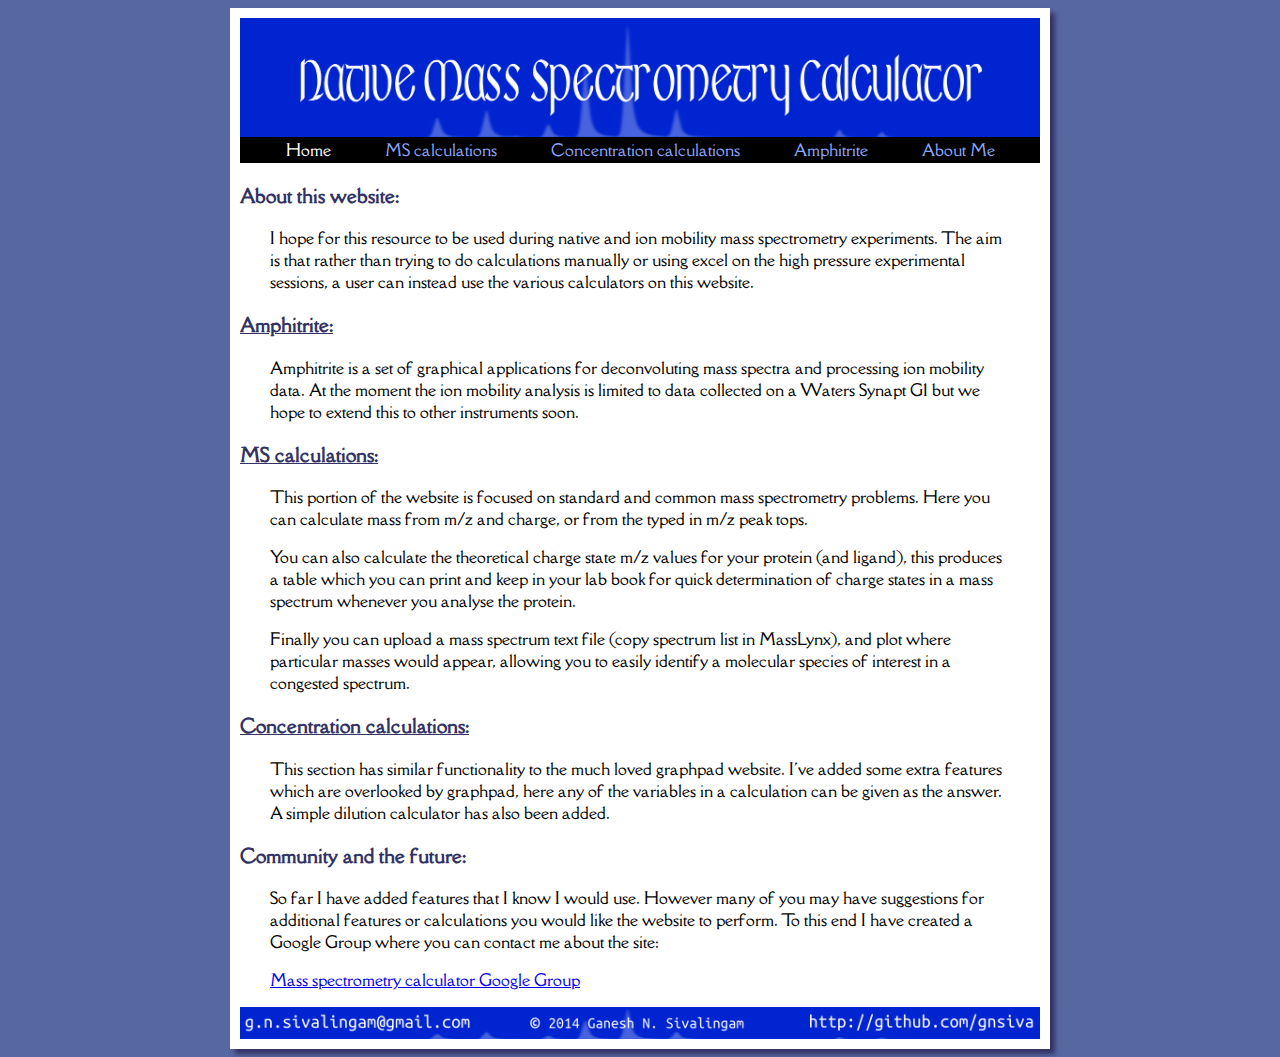
<file: index.html>
<!DOCTYPE html PUBLIC "-//W3C//DTD XHTML 1.0 Transitional//EN"
"http://www.w3.org/TR/xhtml1/DTD/xhtml1-transitional.dtd">

<head>
  <title>Native mass spectrometry calculator</title>
  <link href='http://fonts.googleapis.com/css?family=Della+Respira' rel='stylesheet' type='text/css'>
  <link rel="stylesheet" type="text/css" href="nmsc.css"/>
</head>

<body>

  <div class="main">

    <img src="banner.png" />
    <p class="topregion" id="bannerlinks">
      <a href="index.html">Home</a>
      <a href="msCalculations.html" style="color: #8ca7ff;">MS calculations</a>
      <a href="concentrationCalculations.html" style="color: #8ca7ff;">Concentration calculations</a>
      <a href="amphitrite.html" style="color: #8ca7ff;">Amphitrite</a>
      <a href="aboutme.html" style="color: #8ca7ff;">About Me</a>
    </p>

    <h3>About this website:</h3>
    <p class="writing">I hope for this resource to be used during native and ion mobility mass spectrometry experiments. The aim is that rather than trying to do calculations manually or using excel on the high pressure experimental sessions, a user can instead use the various calculators on this website. </p>

    <h3><a href="amphitrite.html">Amphitrite:</a></h3>
    <p class="writing">Amphitrite is a set of graphical applications for deconvoluting mass spectra and processing ion mobility data. At the moment the ion mobility analysis is limited to data collected on a Waters Synapt G1 but we hope to extend this to other instruments soon.</p>

    <h3><a href="msCalculations.html">MS calculations:</a></h3>
    <p class="writing">This portion of the website is focused on standard and common mass spectrometry problems. Here you can calculate mass from m/z and charge, or from the typed in m/z peak tops.</p>
    <p class="writing">You can also calculate the theoretical charge state m/z values for your protein (and ligand), this produces a table which you can print and keep in your lab book for quick determination of charge states in a mass spectrum whenever you analyse the protein.</p>
    <p class="writing">Finally you can upload a mass spectrum text file (copy spectrum list in MassLynx), and plot where particular masses would appear, allowing you to easily identify a molecular species of interest in a congested spectrum.</p>

    <h3><a href="concentrationCalculations.html">Concentration calculations:</a></h3>
    <p class="writing">This section has similar functionality to the much loved graphpad website. I've added some extra features which are overlooked by graphpad, here any of the variables in a calculation can be given as the answer. A simple dilution calculator has also been added.</p>

    <h3>Community and the future:</h3>
    <p class="writing">So far I have added features that I know I would use. However many of you may have suggestions for additional features or calculations you would like the website to perform. To this end I have created a Google Group where you can contact me about the site:
    </p>
    <p class="writing"><a href="https://groups.google.com/d/forum/mass-spec-calculator">Mass spectrometry calculator Google Group</a></p>

    <img src="bottom_banner.png" />
  </div>

</body>
</file>
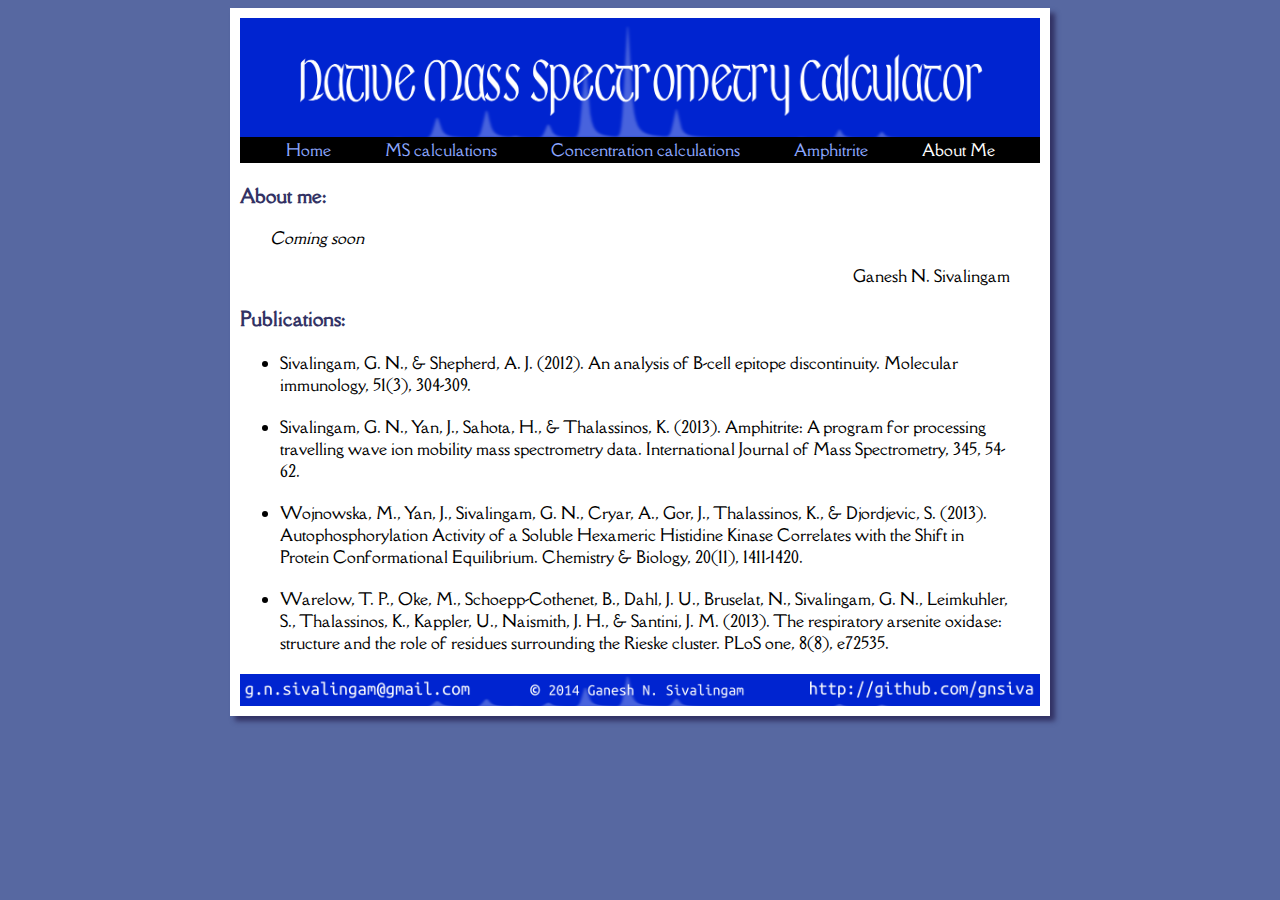
<file: aboutme.html>
<!DOCTYPE html PUBLIC "-//W3C//DTD XHTML 1.0 Transitional//EN"
"http://www.w3.org/TR/xhtml1/DTD/xhtml1-transitional.dtd">

<head>
  <title>Native mass spectrometry calculator</title>
  <link href='http://fonts.googleapis.com/css?family=Della+Respira' rel='stylesheet' type='text/css'>
  <link rel="stylesheet" type="text/css" href="nmsc.css"/>
</head>

<body>

  <div class="main">

      <img src="banner.png" />
      <p class="topregion" id="bannerlinks">
	<a href="index.html" style="color: #8ca7ff">Home</a>
	<a href="msCalculations.html" style="color: #8ca7ff;">MS calculations</a>
	<a href="concentrationCalculations.html" style="color: #8ca7ff;">Concentration calculations</a>
	<a href="amphitrite.html" style="color: #8ca7ff;">Amphitrite</a>
	<a href="aboutme.html">About Me</a>
      </p>


    <h3>About me:</h3>
    <p class="writing"><em>Coming soon</em></p>
    <p class="writing" id="alignright">Ganesh N. Sivalingam</p>

    <h3>Publications:</h3>
    <ul style="margin-right:30px;">
      <li id="publications">Sivalingam, G. N., & Shepherd, A. J. (2012). An analysis of B-cell epitope discontinuity. Molecular immunology, 51(3), 304-309.</li>
      <li id="publications">Sivalingam, G. N., Yan, J., Sahota, H., & Thalassinos, K. (2013). Amphitrite: A program for processing travelling wave ion mobility mass spectrometry data. International Journal of Mass Spectrometry, 345, 54-62.</li>
      <li id="publications">Wojnowska, M., Yan, J., Sivalingam, G. N., Cryar, A., Gor, J., Thalassinos, K., & Djordjevic, S. (2013). Autophosphorylation Activity of a Soluble Hexameric Histidine Kinase Correlates with the Shift in Protein Conformational Equilibrium. Chemistry & Biology, 20(11), 1411-1420.</li>
      <li id="publications">Warelow, T. P., Oke, M., Schoepp-Cothenet, B., Dahl, J. U., Bruselat, N., Sivalingam, G. N., Leimkuhler, S., Thalassinos, K., Kappler, U., Naismith, J. H., & Santini, J. M. (2013). The respiratory arsenite oxidase: structure and the role of residues surrounding the Rieske cluster. PLoS one, 8(8), e72535.</li>
    </ul>


    <img src="bottom_banner.png" />
  </div>

</body>
</file>
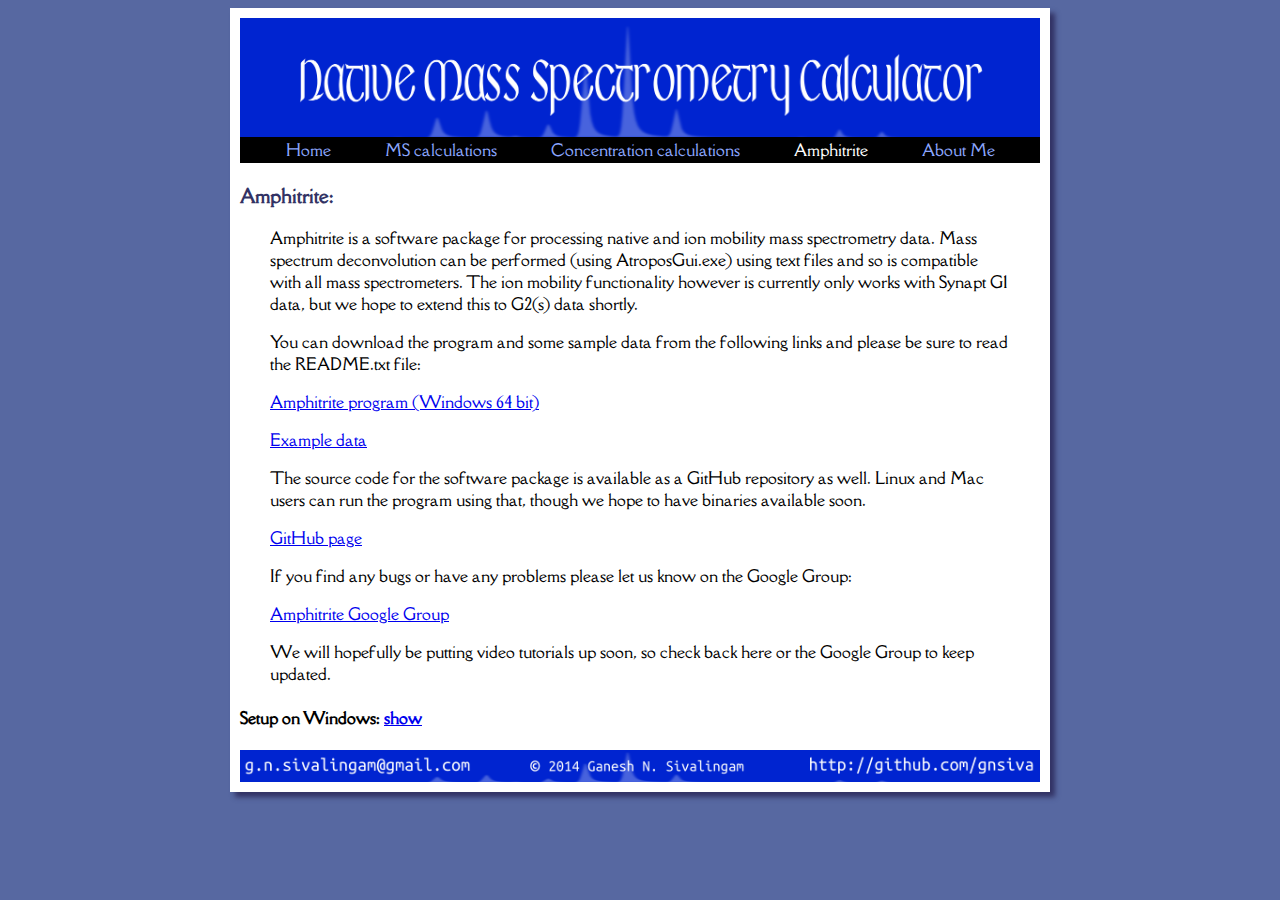
<file: amphitrite.html>
<!DOCTYPE html PUBLIC "-//W3C//DTD XHTML 1.0 Transitional//EN"
	  "http://www.w3.org/TR/xhtml1/DTD/xhtml1-transitional.dtd">

<head>
  <title>Native mass spectrometry calculator</title>
  <link href='http://fonts.googleapis.com/css?family=Della+Respira' rel='stylesheet' type='text/css'>
    <link rel="stylesheet" type="text/css" href="nmsc.css"/>
    <script type="text/javascript" src="general.js"></script>
  </head>

  <body>

    <div class="main">

      <img src="banner.png" />
      <p class="topregion" id="bannerlinks">
	<a href="index.html" style="color: #8ca7ff">Home</a>
	<a href="msCalculations.html" style="color: #8ca7ff;">MS calculations</a>
	<a href="concentrationCalculations.html" style="color: #8ca7ff;">Concentration calculations</a>
	<a href="amphitrite.html">Amphitrite</a>
	<a href="aboutme.html" style="color: #8ca7ff;">About Me</a>
      </p>


      <h3>Amphitrite:</h3>
      <p class="writing">Amphitrite is a software package for processing native and ion mobility mass spectrometry data. Mass spectrum deconvolution can be performed (using AtroposGui.exe) using text files and so is compatible with all mass spectrometers. The ion mobility functionality however is currently only works with Synapt G1 data, but we hope to extend this to G2(s) data shortly.</p>
      <p class="writing">You can download the program and some sample data from the following links and please be sure to read the README.txt file:</p>
      <p class="writing"><a href="http://anake.no-ip.org/140404_Amphitrite.zip">Amphitrite program (Windows 64 bit)</a></p>
      <p class="writing"><a href="http://anake.no-ip.org/140121_Data.zip">Example data</a></p>

      <p class="writing">The source code for the software package is available as a GitHub repository as well. Linux and Mac users can run the program using that, though we hope to have binaries available soon.</p>
      <p class="writing"><a href="https://github.com/gnsiva/Amphitrite">GitHub page</a></p>
      
      <p class="writing">If you find any bugs or have any problems please let us know on the Google Group:</p>
      <p class="writing"><a href="https://groups.google.com/forum/#!forum/amphitrite-im-ms">Amphitrite Google Group</a><p>
      <p class="writing">We will hopefully be putting video tutorials up soon, so check back here or the Google Group to keep updated.</p>


      <h4>Setup on Windows: <a id="displayText" href="javascript:hideshow('displayText','toggleText');">show</a></h4>
      <div id="toggleText" style="display: none">
	<p>Windows binaries are available from mscalculator.com. They were compiled in Windows 7 64 bit, Windows 8 64 bit has also been tested and works fine.
	</p>
	<p>
	  Spectrum deconvolution can be run on spectrum list text files using AtroposGui.exe:
	</p><ul>
	  <li>The copy spectrum list button in Mass Lynx works for this on the G1 and G2.
	  </li>
	  <li>For other instrumentation, please put a pair of coordinates per line as so:
	    <ul>
	      <li>mz I
		<ul>
		  <li>mz is mass to charge ratio
		  </li>
		  <li>I is intensity
		  </li>
		</ul>
	      </li>
	    </ul>
	  </li>
	</ul>
	<p>
	  To run ImProcessor.exe which converts Synapt G1 data into Amphitrite data files:
	</p><ul>
	  <li>You need to install cygwin (32 bit only), and make sure the cygwin bin directory (C:\cygwin\bin usually) is in your path.
	  </li>
	  <li>You need to put cdt.dll into the Amphitrite folder (alongside the ImProcessor.exe file)
	    <ul>
	      <li>This is distributed with Waters Driftscope v2.1, and currently will not work with versions of the file shipped with the Synapt G2 and newer.
	      </li>
	      <li>If you are unsure about which version you have, the correct one is ~64 kb, where newer versions are larger (~74 kb)
	      </li>
	      <li>The default file location is C:\Driftscope\lib\cdt.ll
	      </li>
	    </ul>

	  </li>
	</ul>
	<p>
	  <b>Do not move the exe files out of the Amphitrite folder or they will stop working</b>
	</p>
      </div>
    <img src="bottom_banner.png" />
  </div>

</body>
</file>
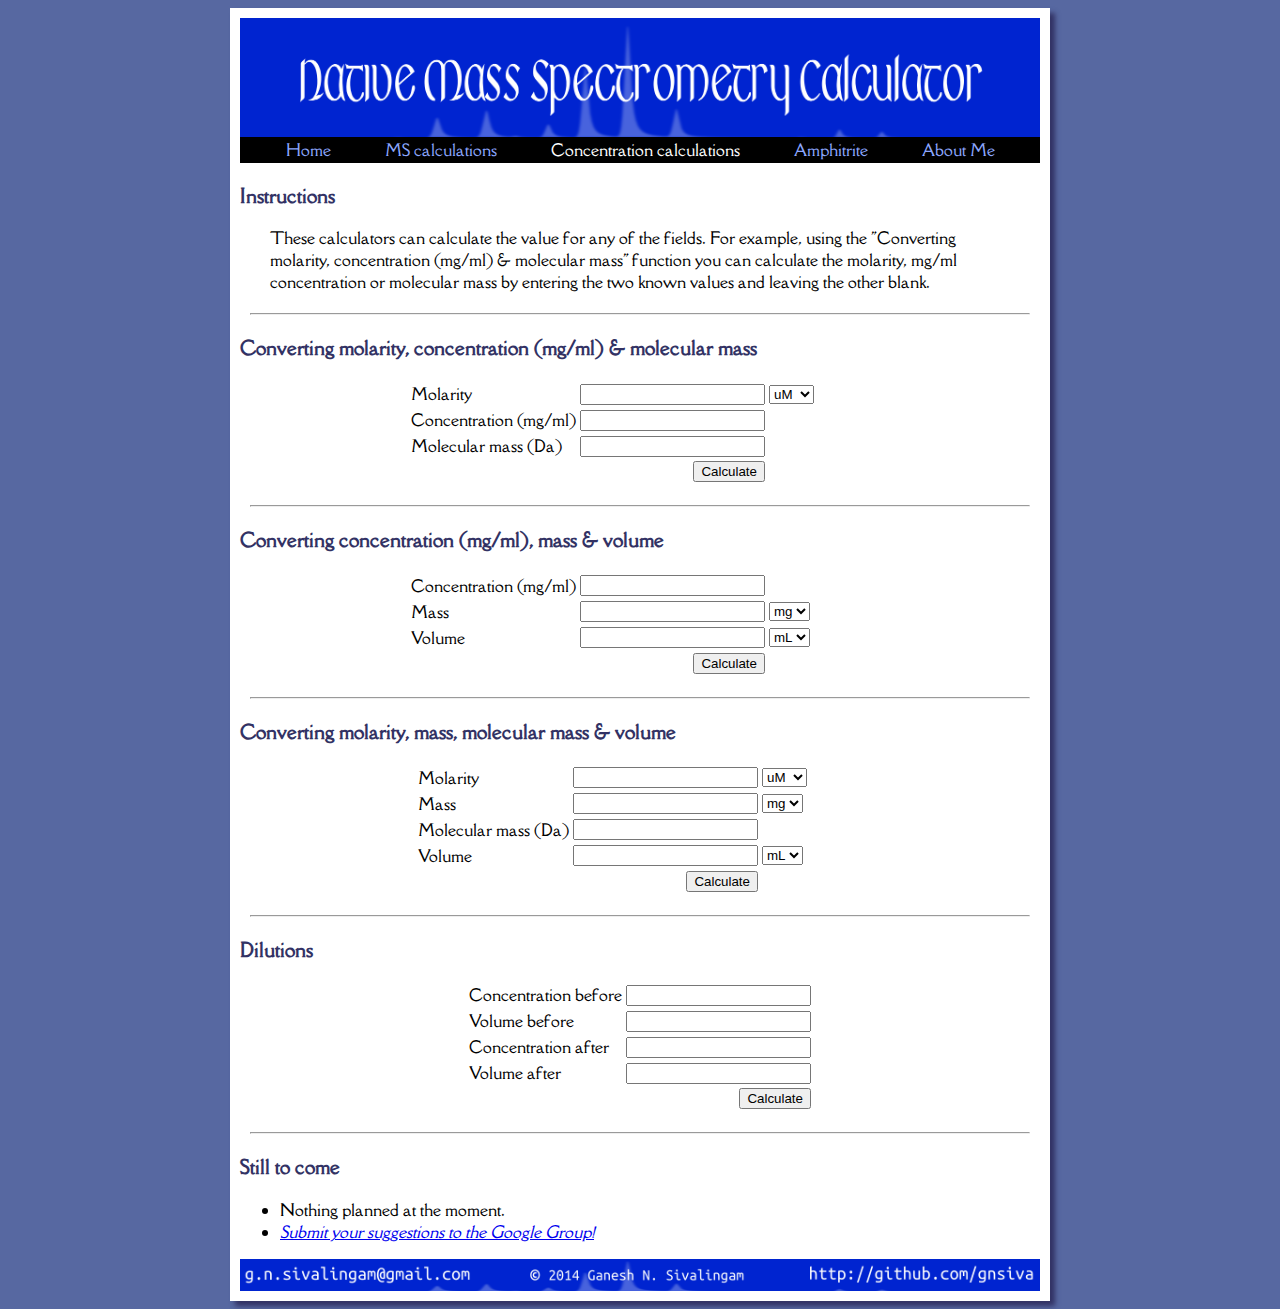
<file: concentrationCalculations.html>
<!DOCTYPE html PUBLIC "-//W3C//DTD XHTML 1.0 Transitional//EN"
	  "http://www.w3.org/TR/xhtml1/DTD/xhtml1-transitional.dtd">

<head>
  <title>Native mass spectrometry calculator - Concentration calculations</title>
  <link href='http://fonts.googleapis.com/css?family=Della+Respira' rel='stylesheet' type='text/css'>
  <link rel="stylesheet" type="text/css" href="nmsc.css"/>
  <script type="text/javascript" src="concentrations.js"></script>
</head>

<body>

  <div class="main">

    <img src="banner.png" />
    <p class="topregion" id="bannerlinks">
      <a href="index.html" style="color: #8ca7ff;">Home</a>
      <a href="msCalculations.html" style="color: #8ca7ff;">MS calculations</a>
      <a href="concentrationCalculations.html">Concentration calculations</a>
      <a href="amphitrite.html" style="color: #8ca7ff;">Amphitrite</a>
      <a href="aboutme.html" style="color: #8ca7ff;">About Me</a>
    </p>

    <p>
      <h3>Instructions</h3>
      <p class="writing">These calculators can calculate the value for any of the fields. For example, 
	using the "Converting molarity, concentration (mg/ml) & molecular mass" function
	you can calculate the molarity, mg/ml concentration or molecular mass by entering 
	the two known values and leaving the other blank.
      </p>
    </p>

    <hr />

    <p>
      <h3>Converting molarity, concentration (mg/ml) & molecular mass</h3>
      <table>
	<tr>
	  <td>Molarity</td>
	  <td><input type="text" id="molarity1"/></td>
	  <td>
	    <select id="select1">
	      <option>uM</option>
	      <option>mM</option>
	      <option>M</option>
	    </select>
	  </td>
	</tr>
	<tr>
	  <td>Concentration (mg/ml)</td>
	  <td><input type="text" id="mgml1"/></td>
	</tr>
	<tr>
	  <td>Molecular mass (Da)</td>
	  <td><input type="text" id="mm1" /></td>
	</tr>
	<tr>
	  <td></td>
	  <td id="alignright"><input type="submit" value="Calculate" onClick="calculate1();" /></td>
	</tr>
      </table>
    </p>

    <hr />

    <p>
      <h3>Converting concentration (mg/ml), mass & volume</h3>
      <table>
	<tr>
	  <td>Concentration (mg/ml)</td>
	  <td><input type="text" id="mgml2" /></td>
	</tr>
	<tr>
	  <td>Mass</td>
	  <td><input type="text" id="mass2" /></td>
	  <td>
	    <select id="select2a">
	      <option>mg</option>
	      <option>g</option>
	      <option>ug</option>
	    </select>
	  </td>
	</tr>
	<tr>
	  <td>Volume</td>
	  <td><input type="text" id="volume2" /></td>
	  <td>
	    <select id="select2b">
	      <option>mL</option>
	      <option>uL</option>
	      <option>L</option>
	    </select>
	  </td>
	</tr>
	<tr>
	  <td></td>
	  <td id="alignright"><input type="submit" value="Calculate" onClick="calculate2();" /></td>
	</tr>
      </table>
    </p>

    <hr />

    <p>
      <h3>Converting molarity, mass, molecular mass & volume</h3>
      <table>
	<tr>
	  <td>Molarity</td>
	  <td><input type="text" id="molarity3" /></td>
	  <td>
	    <select id="select3a">
	      <option>uM</option>
	      <option>mM</option>
	      <option>M</option>
	    </select>
	  </td>	</tr>
	<tr>
	  <td>Mass</td>
	  <td><input type="text" id="mass3" /></td>
	  <td>
	    <select id="select3b">
	      <option>mg</option>
	      <option>ug</option>
	      <option>g</option>
	    </select>
	  </td>
	</tr>
	<tr>
	  <td>Molecular mass (Da)</td>
	  <td><input type="text" id="mm3" /></td>
	</tr>
	<tr>
	  <td>Volume</td>
	  <td><input type="text" id="volume3" /></td>
	  <td>
	    <select id="select3c">
	      <option>mL</option>
	      <option>uL</option>
	      <option>L</option>
	    </select>
	  </td>
	</tr>
	<tr>
	  <td></td>
	  <td id="alignright"><input type="submit" value="Calculate" onClick="calculate3();" /></td>
	</tr>
      </table>
    </p>

    <hr />

    <p>
      <h3>Dilutions</h3>
      <table>
	<tr>
	  <td>Concentration before</td>
	  <td><input type="text" id="c1" /></td>
	</tr>
	<tr>
	  <td>Volume before</td>
	  <td><input type="text" id="v1" /></td>
	</tr>
	<tr>
	  <td>Concentration after</td>
	  <td><input type="text" id="c2" /></td>
	</tr>
	<tr>
	  <td>Volume after</td>
	  <td><input type="text" id="v2" /></td>
	</tr>
	<tr>
	  <td></td>
	  <td id="alignright"><input type="submit" value="Calculate" onClick="dilutions();" /></td>
	</tr>
      </table>
    </p>

    <hr />	

    <p>
      <h3>Still to come</h3>
      <ul>
	<li>Nothing planned at the moment.</li>
	<li><i><a href="https://groups.google.com/d/forum/mass-spec-calculator">Submit your suggestions to the Google Group!</a></i></li>
      </ul>
    </p>

    <img src="bottom_banner.png" />
  </div>

</body>
</file>
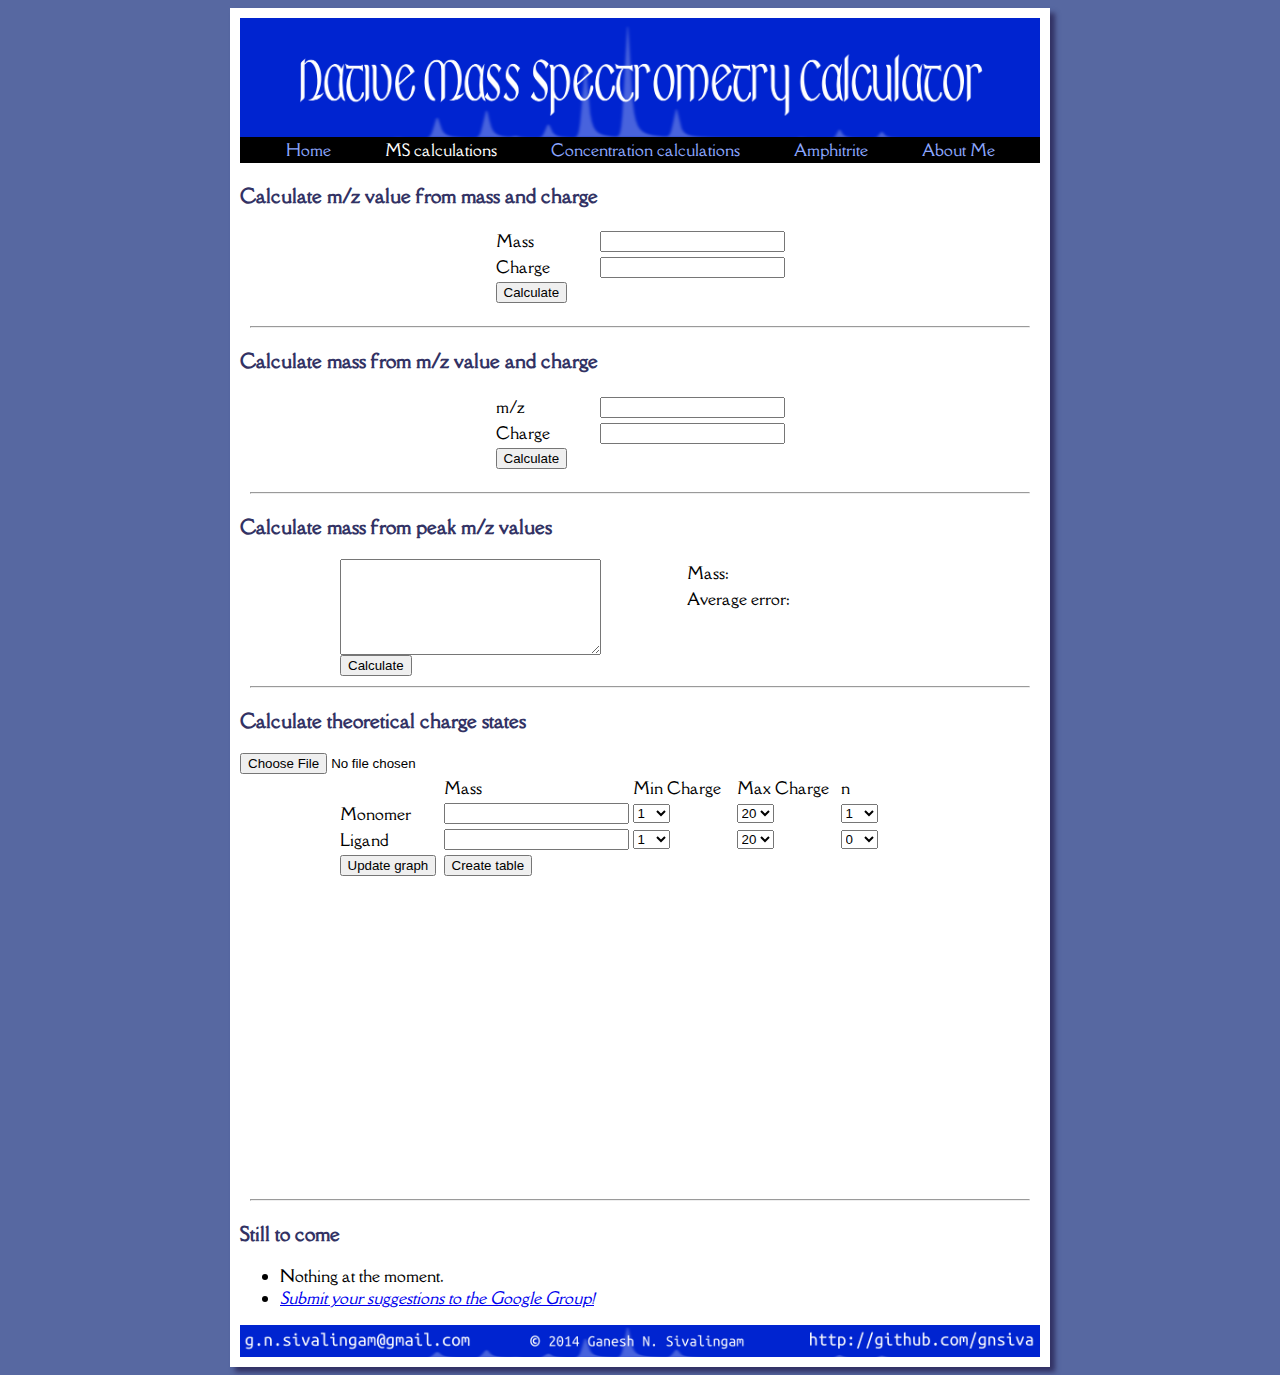
<file: msCalculations.html>
<!DOCTYPE html PUBLIC "-//W3C//DTD XHTML 1.0 Transitional//EN"
	  "http://www.w3.org/TR/xhtml1/DTD/xhtml1-transitional.dtd">
<html>
  <head>
    <title>Native mass spectrometry calculator - MS calculations</title>
    <link href='http://fonts.googleapis.com/css?family=Della+Respira' rel='stylesheet' type='text/css'>
    <link rel="stylesheet" type="text/css" href="nmsc.css"/>
    <script src="http://ajax.aspnetcdn.com/ajax/jQuery/jquery-1.6.1.min.js"></script>
    <script type="text/javascript" src="Data.js"></script>
    <script type="text/javascript" src="PlottingLineGraph.js"></script>
    <script type="text/javascript" src="nativems.js"></script>
  </head>

  <body>

    <div class="main">

      <img src="banner.png" />
      <p class="topregion" id="bannerlinks">
	<a href="index.html" style="color: #8ca7ff;">Home</a>
	<a href="msCalculations.html">MS calculations</a>
	<a href="concentrationCalculations.html" style="color: #8ca7ff;">Concentration calculations</a>
	<a href="amphitrite.html" style="color: #8ca7ff;">Amphitrite</a>
	<a href="aboutme.html" style="color: #8ca7ff;">About Me</a>
      </p>


      <p>
	<h3>Calculate m/z value from mass and charge</h3>
	<table border="1" id="mz()">
	  <tr>
	    <td>Mass</td>
	    <td><input type="text" id="mz()/mass" name="mass"/></td>
	  </tr>
	  <tr>
	    <td>Charge</td>
	    <td><input type="text" name="charge" id="mz()/charge"/></td>
	  </tr>
	  <tr>
	    <td><input type="submit" value="Calculate" onClick="calculateMz();"/></td>
	    <td></td>
	  </tr>
	</table>
      </p>

      <hr />

      <p>
	<h3>Calculate mass from m/z value and charge</h3>
	<table border="1" id="mass()">
	  <tr>
	    <td>m/z</td>
	    <td><input type="text" name="mass" id="mass()/mz"/></td>
	  </tr>
	  <tr>
	    <td>Charge</td>
	    <td><input type="text" name="charge" id="mass()/charge"/></td>
	  </tr>
	  <tr>
	    <td><input type="submit" value="Calculate" onClick="calculateMass();"/></td>
	    <td></td>
	  </tr>
	</table>
      </p>

      <hr />

      <p>
      	<h3>Calculate mass from peak m/z values</h3>
	<div id="calcMassDiv">
	  <div id="calcMassDivLeft">
      	    <textarea rows="6" cols="30" id="mzs"></textarea>
	    <br />
	    <input type="submit" value="Calculate" onClick="calcMassFromMzs();"/>
	  </div>

	  <div id="calcMassDivRight">
	    <table border="1" id="calcMassFromMzsTable">
	      <tr>
		<td>Mass:</td>
		<td></td>
	      </tr>
	      <tr>
		<td>Average error:</td>
		<td></td>
	      </tr>
	    </table>
	  </div>
	</div>
      </p>
      
      <hr />


      <p>
      	<h3>Calculate theoretical charge states</h3>
	<input type="file" onChange="getSpectrumList(this);"/>
	<table>
	  <tr>
	    <td></td>
	    <td>Mass</td>
	    <td>Min Charge</td>
	    <td>Max Charge</td>
	    <td>n</td>
	  </tr>
	  <tr>
	    <td>Monomer</td>
	    <td><input type="text" id="monomerMass"/></td>
	    <td>
	      <select id="monomerMinZ">
		<option>1</option>
		<option>5</option>
		<option>10</option>
		<option>15</option>
	      </select>
	    </td>
	    <td>
	      <select id="monomerMaxZ">
		<option>20</option>
		<option>30</option>
		<option>40</option>
		<option>50</option>
	      </select>
	    </td>
	    <td>
	      <select id="monomerOligo">
		<option>1</option>
		<option>2</option>
		<option>3</option>
		<option>4</option>
		<option>5</option>
		<option>6</option>
		<option>7</option>
		<option>8</option>
		<option>9</option>
		<option>10</option>
		<option>11</option>
		<option>12</option>
		<option>13</option>
		<option>14</option>
		<option>15</option>
	      </select>
	    </td>
	  </tr>
	  <tr>
	    <td>Ligand</td>
	    <td><input type="text" id="ligandMass"/></td>
	    <td>
	      <select id="ligandMinZ">
		<option>1</option>
		<option>5</option>
		<option>10</option>
		<option>15</option>
	      </select>
	    </td>
	    <td>
	      <select id="ligandMaxZ">
		<option>20</option>
		<option>30</option>
		<option>40</option>
		<option>50</option>
	      </select>
	    </td>
	    <td>
	      <select id="nLigands">
		<option>0</option>
		<option>1</option>
		<option>2</option>
		<option>3</option>
		<option>4</option>
		<option>5</option>
		<option>6</option>
		<option>7</option>
		<option>8</option>
		<option>9</option>
		<option>10</option>
		<option>11</option>
		<option>12</option>
		<option>13</option>
		<option>14</option>
		<option>15</option>
	      </select>
	    </td>
	  </tr>
	  <tr>
	    <td><input type="Submit" value="Update graph" onClick="plotCharges();"/></td>
	    <td><input type="Submit" value="Create table" onClick="mzsTable();"></td>
	  </tr>
	</table>
        <canvas id="spectrum" width="700" height="300"></canvas>
      </p>
	
	<hr />

      <p>
	<h3>Still to come</h3>
	<ul>
	  <li>Nothing at the moment.</li>
	  <li><i><a href="https://groups.google.com/d/forum/mass-spec-calculator">Submit your suggestions to the Google Group!</a></i></li>
	</ul>
      </p>

      <img src="bottom_banner.png" />
    </div>
  </body>
</html>
</file>
<file: nmsc.css>
.topregion {
    color: white;
    background: blue;
    text-align:center;
    margin:0px;
    margin-bottom: 20px;
}

#banner {
    padding-top: 30px;
    padding-bottom: 25px;
}

#bannerlinks {
    background: black;
    padding: 2px;
}

#bannerlinks a {
    margin-left: 25px;
    margin-right: 25px;
    color: white;
    text-decoration: none;
}

/* #bannerlinks a:link, #bannerlinks a:visited { */
/*     color: white; */
/*     text-decoration: none; */
/* } */

body {
    background: #5768a1;
    /* font-family: "Avant Garde", Avantgarde, "Century Gothic", CenturyGothic, "AppleGothic", sans-serif; */
    /* font-family: "Della Respira"; */
    font-family: 'Della Respira', serif;
}

.main {
    width: 800px;
    margin: auto;
    /* float: center; */
    background: white;
    box-shadow: 5px  5px  5px      0px  rgb(50,50,100);
    padding: 10px;
}
.main img {
    max-width: 100%;
}

h3 {
    color: rgb(50,50,100);
}
h3 a:link {
    color: rgb(50,50,100);
}
h3 a:visited {
    color: rgb(50,50,100);
}
h3 a:hover {
    color: red;
}
h3 a:active {
    color: orange;
}


table {
    margin: auto;
    border: none;
}
td {
    min-width: 100px;
    border: none;
}

hr {
    margin-left: 10px;
    margin-right: 10px;
    margin-top: 20px;
    margin-bottom: 20px;
    color: rgba(50,50,100,0.3);
}

#alignright {
    text-align: right;
}

#publications {
    margin-top: 20px;
    margin-bottom: 20px;
}

#stilltocome li {
    margin: 0px;
}

.writing {
    margin-left: 30px;
    margin-right: 30px;    
}

canvas {
    display: block;
    margin-left: auto;
    margin-right: auto;
}

#calcMassDiv{
    float: left;
    /* width: 100%; */
}
#calcMassDivLeft{
    float: left;
    width: 300px;
    margin-left: 100px;
    margin-bottom: 10px;
}
#calcMassDivRight{
    float: right;
    width: 300px;
    margin-right: 100px;
}
</file>
